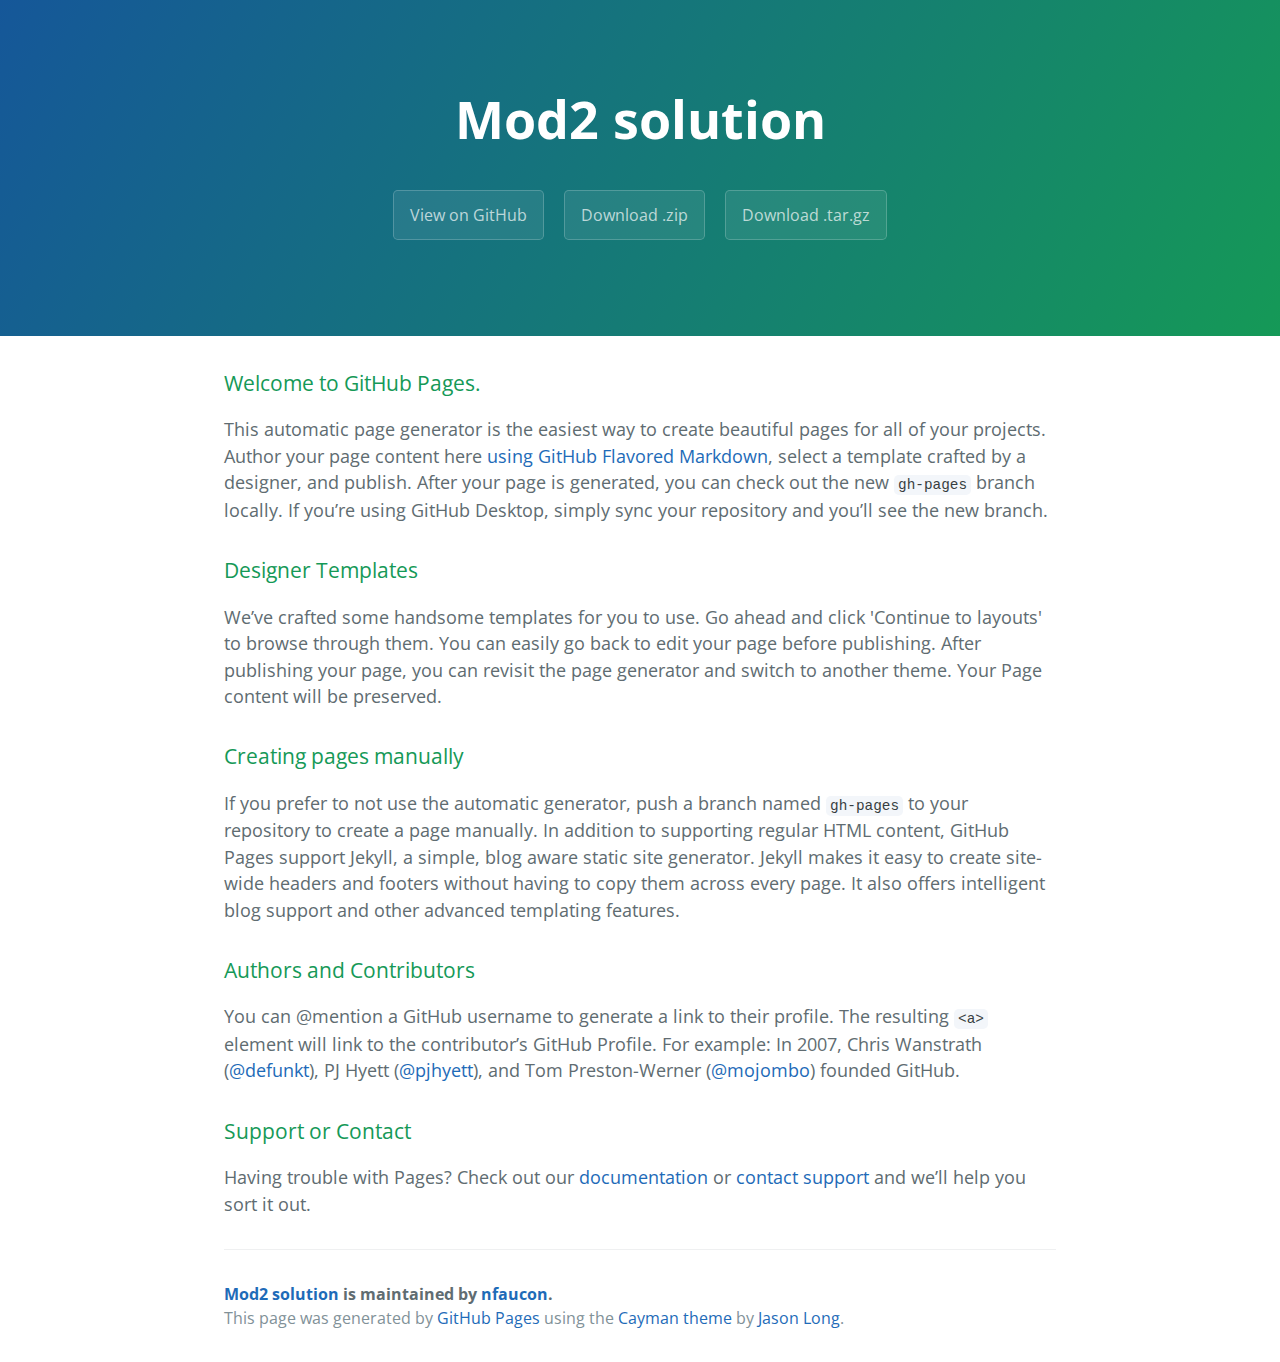
<file: index.html>
<!DOCTYPE html>
<html lang="en-us">
  <head>
    <meta charset="UTF-8">
    <title>Mod2 solution by nfaucon</title>
    <meta name="viewport" content="width=device-width, initial-scale=1">
    <link rel="stylesheet" type="text/css" href="stylesheets/normalize.css" media="screen">
    <link href='https://fonts.googleapis.com/css?family=Open+Sans:400,700' rel='stylesheet' type='text/css'>
    <link rel="stylesheet" type="text/css" href="stylesheets/stylesheet.css" media="screen">
    <link rel="stylesheet" type="text/css" href="stylesheets/github-light.css" media="screen">
  </head>
  <body>
    <section class="page-header">
      <h1 class="project-name">Mod2 solution</h1>
      <h2 class="project-tagline"></h2>
      <a href="https://github.com/nfaucon/mod2_solution" class="btn">View on GitHub</a>
      <a href="https://github.com/nfaucon/mod2_solution/zipball/master" class="btn">Download .zip</a>
      <a href="https://github.com/nfaucon/mod2_solution/tarball/master" class="btn">Download .tar.gz</a>
    </section>

    <section class="main-content">
      <h3>
<a id="welcome-to-github-pages" class="anchor" href="#welcome-to-github-pages" aria-hidden="true"><span aria-hidden="true" class="octicon octicon-link"></span></a>Welcome to GitHub Pages.</h3>

<p>This automatic page generator is the easiest way to create beautiful pages for all of your projects. Author your page content here <a href="https://guides.github.com/features/mastering-markdown/">using GitHub Flavored Markdown</a>, select a template crafted by a designer, and publish. After your page is generated, you can check out the new <code>gh-pages</code> branch locally. If you’re using GitHub Desktop, simply sync your repository and you’ll see the new branch.</p>

<h3>
<a id="designer-templates" class="anchor" href="#designer-templates" aria-hidden="true"><span aria-hidden="true" class="octicon octicon-link"></span></a>Designer Templates</h3>

<p>We’ve crafted some handsome templates for you to use. Go ahead and click 'Continue to layouts' to browse through them. You can easily go back to edit your page before publishing. After publishing your page, you can revisit the page generator and switch to another theme. Your Page content will be preserved.</p>

<h3>
<a id="creating-pages-manually" class="anchor" href="#creating-pages-manually" aria-hidden="true"><span aria-hidden="true" class="octicon octicon-link"></span></a>Creating pages manually</h3>

<p>If you prefer to not use the automatic generator, push a branch named <code>gh-pages</code> to your repository to create a page manually. In addition to supporting regular HTML content, GitHub Pages support Jekyll, a simple, blog aware static site generator. Jekyll makes it easy to create site-wide headers and footers without having to copy them across every page. It also offers intelligent blog support and other advanced templating features.</p>

<h3>
<a id="authors-and-contributors" class="anchor" href="#authors-and-contributors" aria-hidden="true"><span aria-hidden="true" class="octicon octicon-link"></span></a>Authors and Contributors</h3>

<p>You can @mention a GitHub username to generate a link to their profile. The resulting <code>&lt;a&gt;</code> element will link to the contributor’s GitHub Profile. For example: In 2007, Chris Wanstrath (<a href="https://github.com/defunkt" class="user-mention">@defunkt</a>), PJ Hyett (<a href="https://github.com/pjhyett" class="user-mention">@pjhyett</a>), and Tom Preston-Werner (<a href="https://github.com/mojombo" class="user-mention">@mojombo</a>) founded GitHub.</p>

<h3>
<a id="support-or-contact" class="anchor" href="#support-or-contact" aria-hidden="true"><span aria-hidden="true" class="octicon octicon-link"></span></a>Support or Contact</h3>

<p>Having trouble with Pages? Check out our <a href="https://help.github.com/pages">documentation</a> or <a href="https://github.com/contact">contact support</a> and we’ll help you sort it out.</p>

      <footer class="site-footer">
        <span class="site-footer-owner"><a href="https://github.com/nfaucon/mod2_solution">Mod2 solution</a> is maintained by <a href="https://github.com/nfaucon">nfaucon</a>.</span>

        <span class="site-footer-credits">This page was generated by <a href="https://pages.github.com">GitHub Pages</a> using the <a href="https://github.com/jasonlong/cayman-theme">Cayman theme</a> by <a href="https://twitter.com/jasonlong">Jason Long</a>.</span>
      </footer>

    </section>

  
  </body>
</html>
</file>
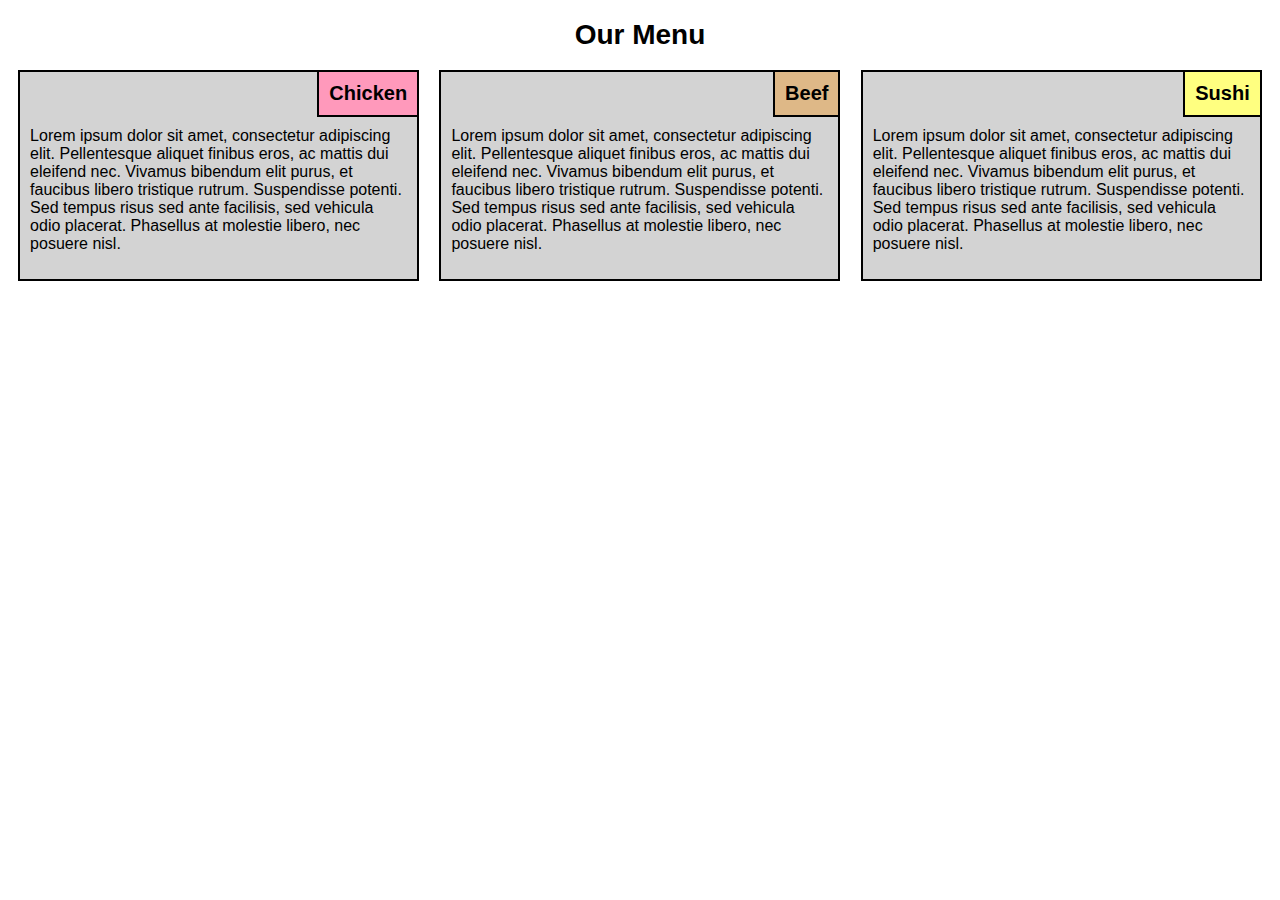
<file: site/index.html>
<!DOCTYPE html>
<html>
<head>
<title>Assignment Solution for Module 2</title>
<meta name="viewport" content="width=device-width, initial-scale=1">
<link rel="stylesheet" href="css/style.css">
</head>
<body>
<h1>Our Menu</h1>
<section class="col-lg-4 col-md-6">
<h2 id="Chicken">Chicken</h2>
<p>Lorem ipsum dolor sit amet, consectetur adipiscing elit. Pellentesque aliquet finibus eros, ac mattis dui eleifend nec. Vivamus bibendum elit purus, et faucibus libero tristique rutrum. Suspendisse potenti. Sed tempus risus sed ante facilisis, sed vehicula odio placerat. Phasellus at molestie libero, nec posuere nisl.</p>
</section>
<section class="col-lg-4 col-md-6">
<h2 id="Beef">Beef</h2>
<p>Lorem ipsum dolor sit amet, consectetur adipiscing elit. Pellentesque aliquet finibus eros, ac mattis dui eleifend nec. Vivamus bibendum elit purus, et faucibus libero tristique rutrum. Suspendisse potenti. Sed tempus risus sed ante facilisis, sed vehicula odio placerat. Phasellus at molestie libero, nec posuere nisl.</p>
</section>
<section class="col-lg-4 col-md-12">
<h2 id="Sushi">Sushi</h2>
<p>Lorem ipsum dolor sit amet, consectetur adipiscing elit. Pellentesque aliquet finibus eros, ac mattis dui eleifend nec. Vivamus bibendum elit purus, et faucibus libero tristique rutrum. Suspendisse potenti. Sed tempus risus sed ante facilisis, sed vehicula odio placerat. Phasellus at molestie libero, nec posuere nisl.</p>
</section>
</body>
</html>
</file>
<file: stylesheets/stylesheet.css>
* {
  box-sizing: border-box; }

body {
  padding: 0;
  margin: 0;
  font-family: "Open Sans", "Helvetica Neue", Helvetica, Arial, sans-serif;
  font-size: 16px;
  line-height: 1.5;
  color: #606c71; }

a {
  color: #1e6bb8;
  text-decoration: none; }
  a:hover {
    text-decoration: underline; }

.btn {
  display: inline-block;
  margin-bottom: 1rem;
  color: rgba(255, 255, 255, 0.7);
  background-color: rgba(255, 255, 255, 0.08);
  border-color: rgba(255, 255, 255, 0.2);
  border-style: solid;
  border-width: 1px;
  border-radius: 0.3rem;
  transition: color 0.2s, background-color 0.2s, border-color 0.2s; }
  .btn + .btn {
    margin-left: 1rem; }

.btn:hover {
  color: rgba(255, 255, 255, 0.8);
  text-decoration: none;
  background-color: rgba(255, 255, 255, 0.2);
  border-color: rgba(255, 255, 255, 0.3); }

@media screen and (min-width: 64em) {
  .btn {
    padding: 0.75rem 1rem; } }

@media screen and (min-width: 42em) and (max-width: 64em) {
  .btn {
    padding: 0.6rem 0.9rem;
    font-size: 0.9rem; } }

@media screen and (max-width: 42em) {
  .btn {
    display: block;
    width: 100%;
    padding: 0.75rem;
    font-size: 0.9rem; }
    .btn + .btn {
      margin-top: 1rem;
      margin-left: 0; } }

.page-header {
  color: #fff;
  text-align: center;
  background-color: #159957;
  background-image: linear-gradient(120deg, #155799, #159957); }

@media screen and (min-width: 64em) {
  .page-header {
    padding: 5rem 6rem; } }

@media screen and (min-width: 42em) and (max-width: 64em) {
  .page-header {
    padding: 3rem 4rem; } }

@media screen and (max-width: 42em) {
  .page-header {
    padding: 2rem 1rem; } }

.project-name {
  margin-top: 0;
  margin-bottom: 0.1rem; }

@media screen and (min-width: 64em) {
  .project-name {
    font-size: 3.25rem; } }

@media screen and (min-width: 42em) and (max-width: 64em) {
  .project-name {
    font-size: 2.25rem; } }

@media screen and (max-width: 42em) {
  .project-name {
    font-size: 1.75rem; } }

.project-tagline {
  margin-bottom: 2rem;
  font-weight: normal;
  opacity: 0.7; }

@media screen and (min-width: 64em) {
  .project-tagline {
    font-size: 1.25rem; } }

@media screen and (min-width: 42em) and (max-width: 64em) {
  .project-tagline {
    font-size: 1.15rem; } }

@media screen and (max-width: 42em) {
  .project-tagline {
    font-size: 1rem; } }

.main-content :first-child {
  margin-top: 0; }
.main-content img {
  max-width: 100%; }
.main-content h1, .main-content h2, .main-content h3, .main-content h4, .main-content h5, .main-content h6 {
  margin-top: 2rem;
  margin-bottom: 1rem;
  font-weight: normal;
  color: #159957; }
.main-content p {
  margin-bottom: 1em; }
.main-content code {
  padding: 2px 4px;
  font-family: Consolas, "Liberation Mono", Menlo, Courier, monospace;
  font-size: 0.9rem;
  color: #383e41;
  background-color: #f3f6fa;
  border-radius: 0.3rem; }
.main-content pre {
  padding: 0.8rem;
  margin-top: 0;
  margin-bottom: 1rem;
  font: 1rem Consolas, "Liberation Mono", Menlo, Courier, monospace;
  color: #567482;
  word-wrap: normal;
  background-color: #f3f6fa;
  border: solid 1px #dce6f0;
  border-radius: 0.3rem; }
  .main-content pre > code {
    padding: 0;
    margin: 0;
    font-size: 0.9rem;
    color: #567482;
    word-break: normal;
    white-space: pre;
    background: transparent;
    border: 0; }
.main-content .highlight {
  margin-bottom: 1rem; }
  .main-content .highlight pre {
    margin-bottom: 0;
    word-break: normal; }
.main-content .highlight pre, .main-content pre {
  padding: 0.8rem;
  overflow: auto;
  font-size: 0.9rem;
  line-height: 1.45;
  border-radius: 0.3rem; }
.main-content pre code, .main-content pre tt {
  display: inline;
  max-width: initial;
  padding: 0;
  margin: 0;
  overflow: initial;
  line-height: inherit;
  word-wrap: normal;
  background-color: transparent;
  border: 0; }
  .main-content pre code:before, .main-content pre code:after, .main-content pre tt:before, .main-content pre tt:after {
    content: normal; }
.main-content ul, .main-content ol {
  margin-top: 0; }
.main-content blockquote {
  padding: 0 1rem;
  margin-left: 0;
  color: #819198;
  border-left: 0.3rem solid #dce6f0; }
  .main-content blockquote > :first-child {
    margin-top: 0; }
  .main-content blockquote > :last-child {
    margin-bottom: 0; }
.main-content table {
  display: block;
  width: 100%;
  overflow: auto;
  word-break: normal;
  word-break: keep-all; }
  .main-content table th {
    font-weight: bold; }
  .main-content table th, .main-content table td {
    padding: 0.5rem 1rem;
    border: 1px solid #e9ebec; }
.main-content dl {
  padding: 0; }
  .main-content dl dt {
    padding: 0;
    margin-top: 1rem;
    font-size: 1rem;
    font-weight: bold; }
  .main-content dl dd {
    padding: 0;
    margin-bottom: 1rem; }
.main-content hr {
  height: 2px;
  padding: 0;
  margin: 1rem 0;
  background-color: #eff0f1;
  border: 0; }

@media screen and (min-width: 64em) {
  .main-content {
    max-width: 64rem;
    padding: 2rem 6rem;
    margin: 0 auto;
    font-size: 1.1rem; } }

@media screen and (min-width: 42em) and (max-width: 64em) {
  .main-content {
    padding: 2rem 4rem;
    font-size: 1.1rem; } }

@media screen and (max-width: 42em) {
  .main-content {
    padding: 2rem 1rem;
    font-size: 1rem; } }

.site-footer {
  padding-top: 2rem;
  margin-top: 2rem;
  border-top: solid 1px #eff0f1; }

.site-footer-owner {
  display: block;
  font-weight: bold; }

.site-footer-credits {
  color: #819198; }

@media screen and (min-width: 64em) {
  .site-footer {
    font-size: 1rem; } }

@media screen and (min-width: 42em) and (max-width: 64em) {
  .site-footer {
    font-size: 1rem; } }

@media screen and (max-width: 42em) {
  .site-footer {
    font-size: 0.9rem; } }
</file>
<file: stylesheets/github-light.css>
/*
The MIT License (MIT)

Copyright (c) 2016 GitHub, Inc.

Permission is hereby granted, free of charge, to any person obtaining a copy
of this software and associated documentation files (the "Software"), to deal
in the Software without restriction, including without limitation the rights
to use, copy, modify, merge, publish, distribute, sublicense, and/or sell
copies of the Software, and to permit persons to whom the Software is
furnished to do so, subject to the following conditions:

The above copyright notice and this permission notice shall be included in all
copies or substantial portions of the Software.

THE SOFTWARE IS PROVIDED "AS IS", WITHOUT WARRANTY OF ANY KIND, EXPRESS OR
IMPLIED, INCLUDING BUT NOT LIMITED TO THE WARRANTIES OF MERCHANTABILITY,
FITNESS FOR A PARTICULAR PURPOSE AND NONINFRINGEMENT. IN NO EVENT SHALL THE
AUTHORS OR COPYRIGHT HOLDERS BE LIABLE FOR ANY CLAIM, DAMAGES OR OTHER
LIABILITY, WHETHER IN AN ACTION OF CONTRACT, TORT OR OTHERWISE, ARISING FROM,
OUT OF OR IN CONNECTION WITH THE SOFTWARE OR THE USE OR OTHER DEALINGS IN THE
SOFTWARE.

*/

.pl-c /* comment */ {
  color: #969896;
}

.pl-c1 /* constant, variable.other.constant, support, meta.property-name, support.constant, support.variable, meta.module-reference, markup.raw, meta.diff.header */,
.pl-s .pl-v /* string variable */ {
  color: #0086b3;
}

.pl-e /* entity */,
.pl-en /* entity.name */ {
  color: #795da3;
}

.pl-smi /* variable.parameter.function, storage.modifier.package, storage.modifier.import, storage.type.java, variable.other */,
.pl-s .pl-s1 /* string source */ {
  color: #333;
}

.pl-ent /* entity.name.tag */ {
  color: #63a35c;
}

.pl-k /* keyword, storage, storage.type */ {
  color: #a71d5d;
}

.pl-s /* string */,
.pl-pds /* punctuation.definition.string, string.regexp.character-class */,
.pl-s .pl-pse .pl-s1 /* string punctuation.section.embedded source */,
.pl-sr /* string.regexp */,
.pl-sr .pl-cce /* string.regexp constant.character.escape */,
.pl-sr .pl-sre /* string.regexp source.ruby.embedded */,
.pl-sr .pl-sra /* string.regexp string.regexp.arbitrary-repitition */ {
  color: #183691;
}

.pl-v /* variable */ {
  color: #ed6a43;
}

.pl-id /* invalid.deprecated */ {
  color: #b52a1d;
}

.pl-ii /* invalid.illegal */ {
  color: #f8f8f8;
  background-color: #b52a1d;
}

.pl-sr .pl-cce /* string.regexp constant.character.escape */ {
  font-weight: bold;
  color: #63a35c;
}

.pl-ml /* markup.list */ {
  color: #693a17;
}

.pl-mh /* markup.heading */,
.pl-mh .pl-en /* markup.heading entity.name */,
.pl-ms /* meta.separator */ {
  font-weight: bold;
  color: #1d3e81;
}

.pl-mq /* markup.quote */ {
  color: #008080;
}

.pl-mi /* markup.italic */ {
  font-style: italic;
  color: #333;
}

.pl-mb /* markup.bold */ {
  font-weight: bold;
  color: #333;
}

.pl-md /* markup.deleted, meta.diff.header.from-file */ {
  color: #bd2c00;
  background-color: #ffecec;
}

.pl-mi1 /* markup.inserted, meta.diff.header.to-file */ {
  color: #55a532;
  background-color: #eaffea;
}

.pl-mdr /* meta.diff.range */ {
  font-weight: bold;
  color: #795da3;
}

.pl-mo /* meta.output */ {
  color: #1d3e81;
}
</file>
<file: site/css/style.css>
/* Very Streamlined Responsive Framework. */
.row {
  width: 100%;
}
/********** Large devices only **********/
@media (min-width: 992px) {
  .col-lg-4 {
    width: 31.73%;
    float: left;
  }
}
/********** Medium devices only **********/
@media (min-width: 768px) and (max-width: 991px) {
  .col-md-6 {
    float: left;
    width: 48.4%;
  }
  .col-md-12 {
    float: left;
    width: 98.4%;
  }
}

/********** Base styles **********/
* {
  box-sizing: border-box;
  font-family: Helvetica;
}
section {
	margin-right: 0.8%;
	margin-left: 0.8%;
	margin-bottom: 20px;
	border: 2px solid black;
	background-color: lightgrey;
}
h1 {
	text-align: center;
	font-size: 175%;
}
h2 {
/* we could have used absolute positioning however I prefer the look with floating and removing
	top and right borders */
	font-size: 125%;
	margin: 0px;
	border: 2px solid black;
	border-top: 0px;
	border-right: 0px;
	padding: 10px;
	float: right;
}
p {
	clear: both;		/* to make sure that we are below the title instead of wrapping around */
	padding: 10px;
}
/* section titles have various colors */
#Beef {
	background-color: #DEB887;
}
#Chicken {
	background-color: #FF99BB;
}
#Sushi {
	background-color: #FFFF80;
}
</file>
